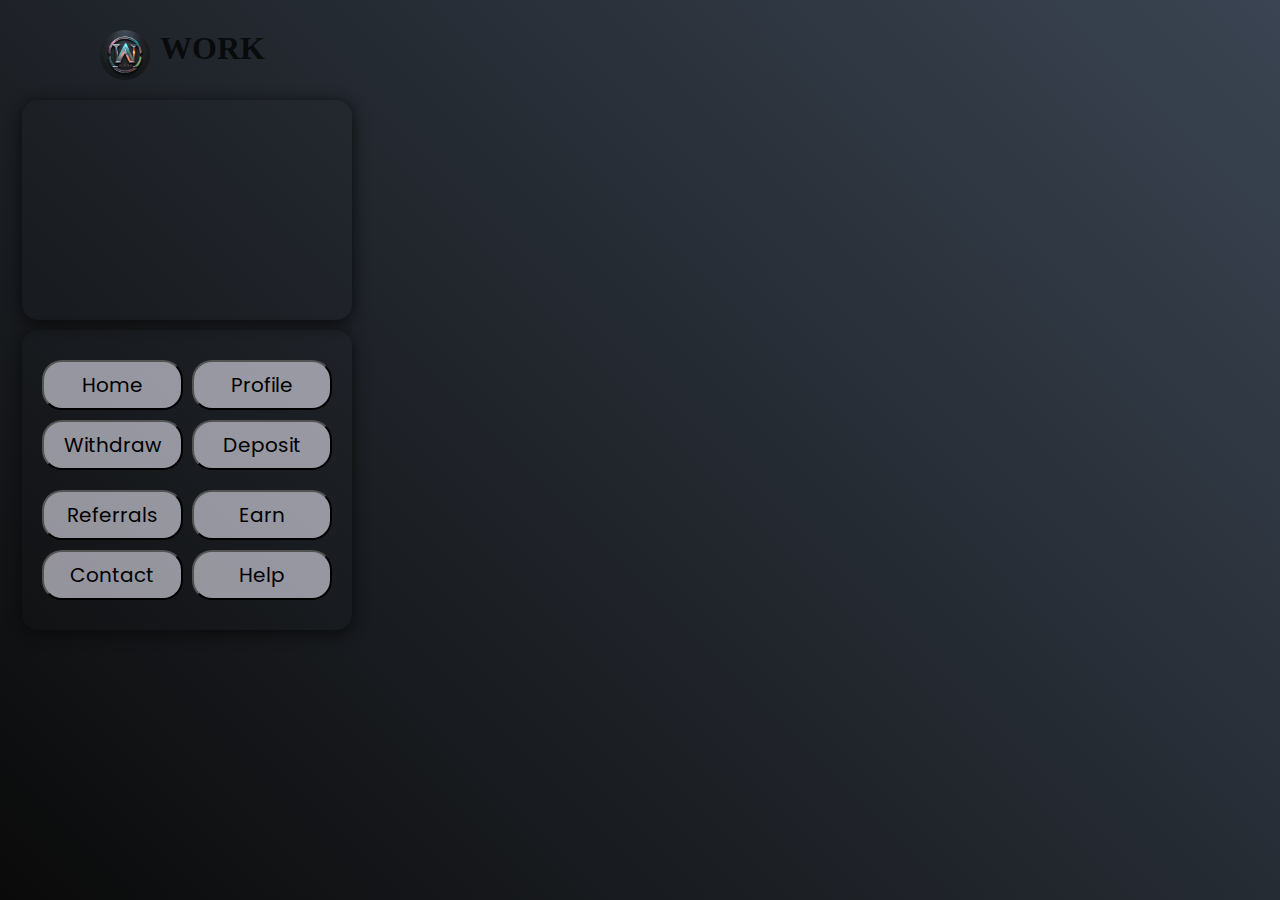
<file: dashboard.html>
<!DOCTYPE html>
<html>
    <head>
        <meta charset="UTF-8">
        <meta http-equiv="X-UA-Compatible" content="IE=edge">
        <meta name="viewport" content="width=device-width, initial-scale=1.0, maximum-scale=1.0, user-scalable=yes">
        <title>PAL</title>
        <link rel="stylesheet" href="style.css">
        <script src="jscript.js"></script>
        <link rel="stylesheet" href="https://cdnjs.cloudflare.com/ajax/libs/font-awesome/6.5.2/css/all.min.css" integrity="sha512-SnH5WK+bZxgPHs44uWIX+LLJAJ9/2PkPKZ5QiAj6Ta86w+fsb2TkcmfRyVX3pBnMFcV7oQPJkl9QevSCWr3W6A==" crossorigin="anonymous" referrerpolicy="no-referrer" />
    </head>
<body class="bodyi">
    <div class="logo">

        <img src="./images/logo.jpg" class="img">
       
    </div>

    <div class="name">

        <h1>WORK</h1>

    </div>

    <div class="buttonsup">

        

    </div>
    
  <div class="buttonsdown">
        
    <a href="index.html"><button id="home">Home</button></a><br>
    <a href="withdraw.html"><button id="with">Withdraw</button></a><br>
    <a href="refpage.html"><button id="ref">Referrals</button></a><br>
    <a href="contact.html"><button id="con">Contact</button></a><br>

    <a href="profile.html"><button id="prof">Profile</button></a><br>
    <a href="pay.html"><button id="pay">Deposit</button></a><br>
    <a href="earn.html"><button id="earn">Earn</button></a><br>
    <a href="help.html"><button id="help">Help</button></a><br>
       
  </div>
  
    
</body>
</file>
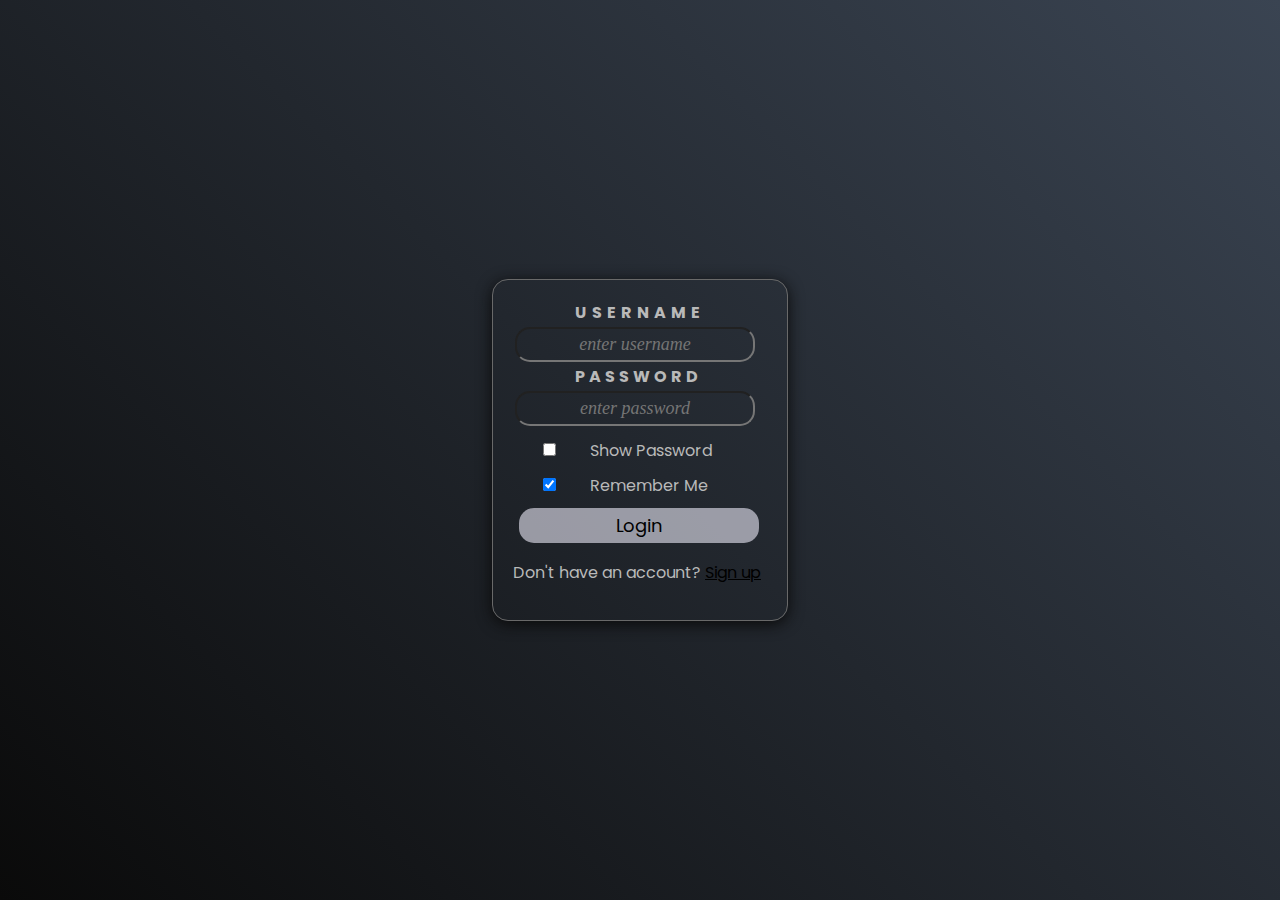
<file: Login.html>
<!DOCTYPE html>
<html>
    <head>
        <meta charset="UTF-8">
        <meta http-equiv="X-UA-Compatible" content="IE=edge">
        <meta name="viewport" content="width=device-width, initial-scale=1.0, maximum-scale=1.0, user-scalable=yes">
        <title>PAL</title>
        <link rel="stylesheet" href="style.css">
        <script src="jscript.js"></script>
        <link rel="stylesheet" href="https://cdnjs.cloudflare.com/ajax/libs/font-awesome/6.5.2/css/all.min.css" integrity="sha512-SnH5WK+bZxgPHs44uWIX+LLJAJ9/2PkPKZ5QiAj6Ta86w+fsb2TkcmfRyVX3pBnMFcV7oQPJkl9QevSCWr3W6A==" crossorigin="anonymous" referrerpolicy="no-referrer" />
    </head>


    <body class="body">
        <div class="form">
           <div class="label">
               <label for="username" class="username"><b>USERNAME</b></label><br>
                      <input name="username" type="email" id="username" placeholder="enter username"><br>
               <label for="password" class="password"><b>PASSWORD</b></label><br>
                   <input name="password" type="password" id="password" placeholder="enter password"><br>

                      <input type="checkbox" id="show-password" onclick="showPassword()">
               <label for="show-password"id="boxtag">Show Password</label><br>
               
                      <input type="checkbox" checked="checked" id="checkbox">
               <label for="checkbox" id="boxtag">Remember Me</label><br>
                      <button for="form" class="login" onclick="login()">Login</button><br>
                      <p class="dha">Don't have an account? <a class="sign" href="Signup.html">Sign up</a></p>
           </div>
        </div>
    </body>
</html>
</file>
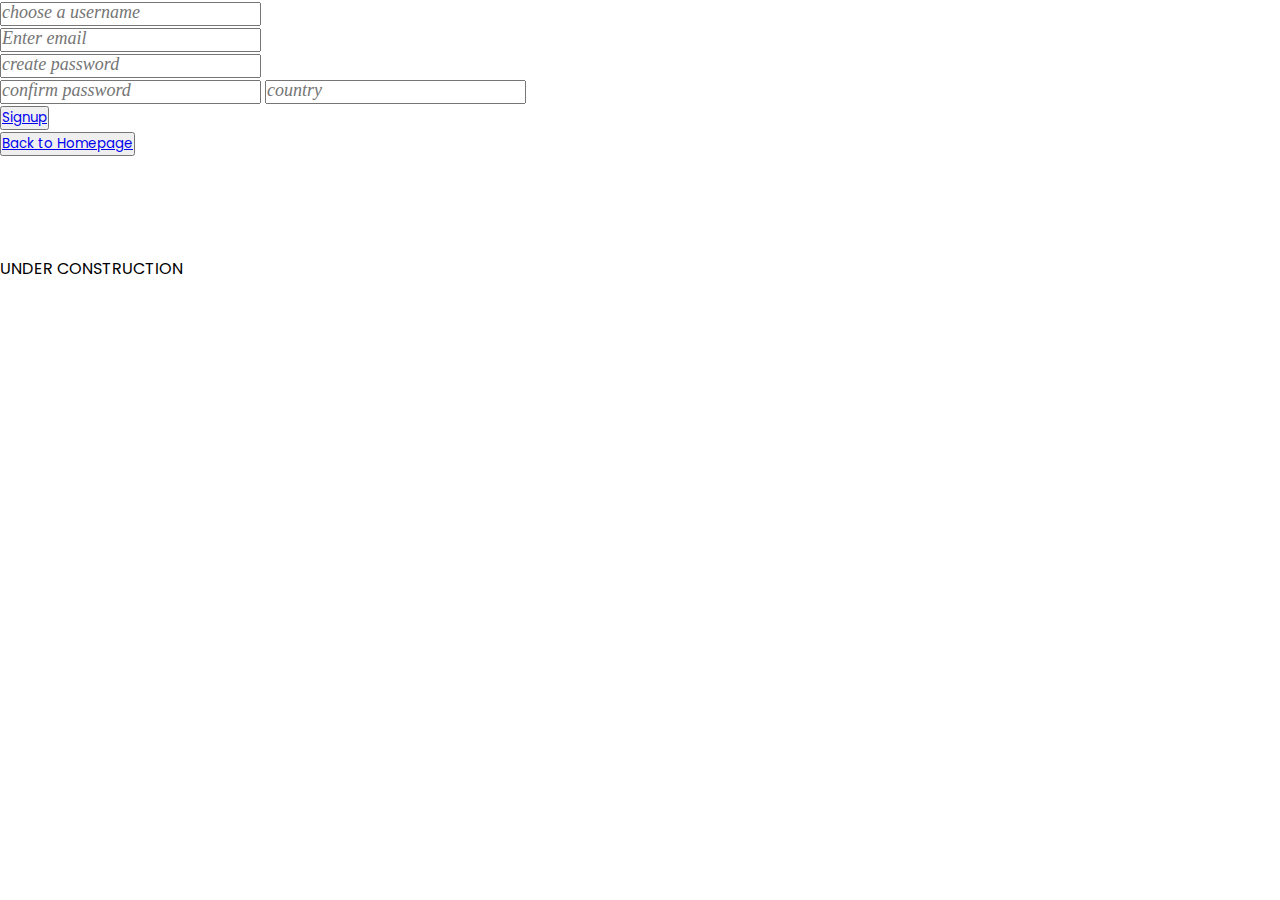
<file: signup.html>
<!DOCTYPE html>
<html>

<header>

<title>Register</title>
<link rel="stylesheet" href="style.css">

</header>
<body class="main">


     <div class="sgnu">
           <input for="username" name="choose a username" placeholder="choose a username"><br>
           <input for="email" name="Enter email" placeholder="Enter email"><br>
           <input for="password" name="create password" placeholder="create password"><br>
           <input for="confirm password" name="confirm password"" placeholder="confirm password"<br>
           <input for="country" name="country" placeholder="country"><br>
           <button class="btn"><a href="index.html">Signup</a></button>
   </div>
   <div class="lwr">
           <button class="btn"><a href="index.html">Back to Homepage</a></button><br><br><br><br>                     <br>
           <p>UNDER CONSTRUCTION</p>


   </div>

</body>

</html>
</file>
<file: style.css>
@import url('https://fonts.googleapis.com/css2?family=Poppins:ital,wght@0,100;0,200;0,300;0,400;0,500;0,600;0,700;0,800;0,900;1,100;1,200;1,300;1,400;1,500;1,600;1,700;1,800;1,900&display=swap');
*{
    margin: 0;
    padding: 0;
    justify-content: center;
    font-family: Poppins, Sans-serif;
}

.body{
    width: 100%;
    height: 100vh;
    display: flex;
    justify-content: center;
    align-items: center;
    background: linear-gradient(45deg,#0a0a0a, #3a4452);
    margin: 0;
    padding: 0;
    font-size: 16px;
}

.container{
    max-width: 600px;
    padding: 20px;
    margin: 0 auto;
}

@media only screen and (max-width:600px){
    .container{
        padding: 10px;
    }
}

.form{
    border-radius: 5px;
}

.label{
   border: 1px solid #696969;
   padding: 20px;
   border-radius: 16px;
   background: transparent;
   box-shadow: 0px 3px 15px #0a0a0a;
   height: 300px;
   text-decoration: none;
}

.username{
    background: transparent;
    border-radius: 5px;
    letter-spacing: 5px;
    margin: 62px;
    color:#b9b9b9;
}

.password{
    background: transparent;
    border-radius: 5px;
    letter-spacing: 4px;
    margin: 62px;
    color: #b9b9b9;
}

#username{
    width: 220px;
    height: 15px;
    font-family: sans-serif;
    text-align: center;
    color: #b9b9b9;
    font-size: 18px;
    background-color: transparent;
    border-radius: 15px;
    margin: 2px;
    padding: 8px;
    cursor: pointer;   
}

#password{
    width: 220px;
    height: 15px;
    font-family: sans-serif;
    text-align: center;
    color: #b9b9b9;
    font-size: 18px;
    background-color: transparent;
    border-radius: 15px;
    margin: 2px;
    padding: 8px;
    cursor: pointer;   
}

::placeholder{
    background-color: transparent;
    font-family: 'Times New Roman', Times, serif;
    font-style: italic;
    font-size: large;
}

#checkbox{
justify-content: center;
margin-top: 15px;
margin-left: 30px;
align-items: center;
cursor: pointer;
top: 0;
left: 0;
}

#boxtag{
    justify-content: center;
    margin-top: 15px;
    margin-left: 30px;
    align-items: center;
    color: #b9b9b9;
}

.login{
    width: 240px;
    height: 35px;
    background: #f3f2ff94;
    border: none;
    margin-top: 10px;
    margin-left: 6px;
    font-size: 18px;
    border-radius: 15px;
    cursor: pointer;
    color: linear-gradient(45deg,#0a0a0a, #3a4452);
    transition: 0.4s ease;
}

.login:hover{
    background-color: #3e328375;
}

.dha{
    color: #b9b9b9;
    margin-top: 17px;
}

.sign{
    color: #000000;
    transition: 0.4s ease;
}

.sign:hover{
    color: #3e328375;
}

#show-password{
    justify-content: center;
margin-top: 15px;
margin-left: 30px;
align-items: center;
cursor: pointer;
}

.p{
    margin: 0;
    padding: 0;
    color: aquamarine;
    display: flex;
    justify-content: center;
    padding-right: -200px;
}

/* index page*/

.bodyi{
    width: 100px;
    height: 100vh;
    background: linear-gradient(45deg,#0a0a0a, #3a4452);
}

.logo{
    position: absolute;
    border-radius: 15px;
    top: 30px;
    left: 100px;
}

.name{
    position: absolute;
    top: 30px;
    left: 160px;
}

h1{
    color: #000000bd;
    font-family: 'Times New Roman', Times, serif;
}

.img{
    width: 50px;
    border-radius: 30px;
}

.buttonsup{
    position: absolute;
    border-radius: 16px;
    background: transparent;
    box-shadow: 0px 3px 15px hsl(0, 0%, 4%);
    top: 100px;
    left: 22px;
    padding: 100px;
    width: 130px;
    height: 20px;
}


.buttonsdown{
    position: absolute;
    border-radius: 16px;
    background: transparent;
    box-shadow: 0px 3px 15px hsl(0, 0%, 4%);
    top: 330px;
    left: 22px;
    padding: 100px; 
    width: 130px;
    height: 100px;
}

#home{
    position: absolute;
    background: #f3f2ff94;
    cursor: pointer;
    transition: 0.2s ease;
    width: 140.5px;
    height: 50px;
    font-size: 20px;
    border-radius: 20px;
    top: 30px;
    left: 20px;
}

#home:active{
    background: #3e328375;
}

#with{
    position: absolute;
    background: #f3f2ff94;
    cursor: pointer;
    width: 140.5px;
    height: 50px;
    font-size: 20px;
    border-radius: 20px;
    top: 90px;
    left: 20px;
    transition: 0.2s ease;
}

#with:active{
    background: #3e328375;
}

#ref{
    position: absolute;
    background: #f3f2ff94;
    cursor: pointer;
    width: 140.5px;
    height: 50px;
    font-size: 20px;
    border-radius: 20px;
    top: 160px;
    left: 20px;
    transition: 0.2s ease;
}

#ref:active{
    background: #3e328375;
}

#con{
    position: absolute;
    background: #f3f2ff94;
    cursor: pointer;
    width: 140.5px;
    height: 50px;
    font-size: 20px;
    border-radius: 20px;
    top: 220px;
    left: 20px;
    transition: 0.2s ease;
}

#con:active{
    background: #3e328375;
}

#prof{
    position: absolute;
    background: #f3f2ff94;
    cursor: pointer;
    transition: 0.2s ease;
    width: 140.5px;
    height: 50px;
    font-size: 20px;
    border-radius: 20px;
    top: 30px;
    right: 20px;
}

#prof:active{
    background: #3e328375;
}

#pay{
    position: absolute;
    background: #f3f2ff94;
    cursor: pointer;
    transition: 0.2s ease;
    width: 140.5px;
    height: 50px;
    font-size: 20px;
    border-radius: 20px;
    top: 90px;
    right: 20px;
}

#pay:active{
    background: #3e328375;
}

#earn{
    position: absolute;
    background: #f3f2ff94;
    cursor: pointer;
    transition: 0.2s ease;
    width: 140.5px;
    height: 50px;
    font-size: 20px;
    border-radius: 20px;
    top: 160px;
    right: 20px;
}

#earn:active{
    background: #3e328375;
}

#help{
    position: absolute;
    background: #f3f2ff94;
    cursor: pointer;
    transition: 0.2s ease;
    width: 140.5px;
    height: 50px;
    font-size: 20px;
    border-radius: 20px;
    top: 220px;
    right: 20px;
}

#help:active{
    background: #3e328375;
}
</file>
